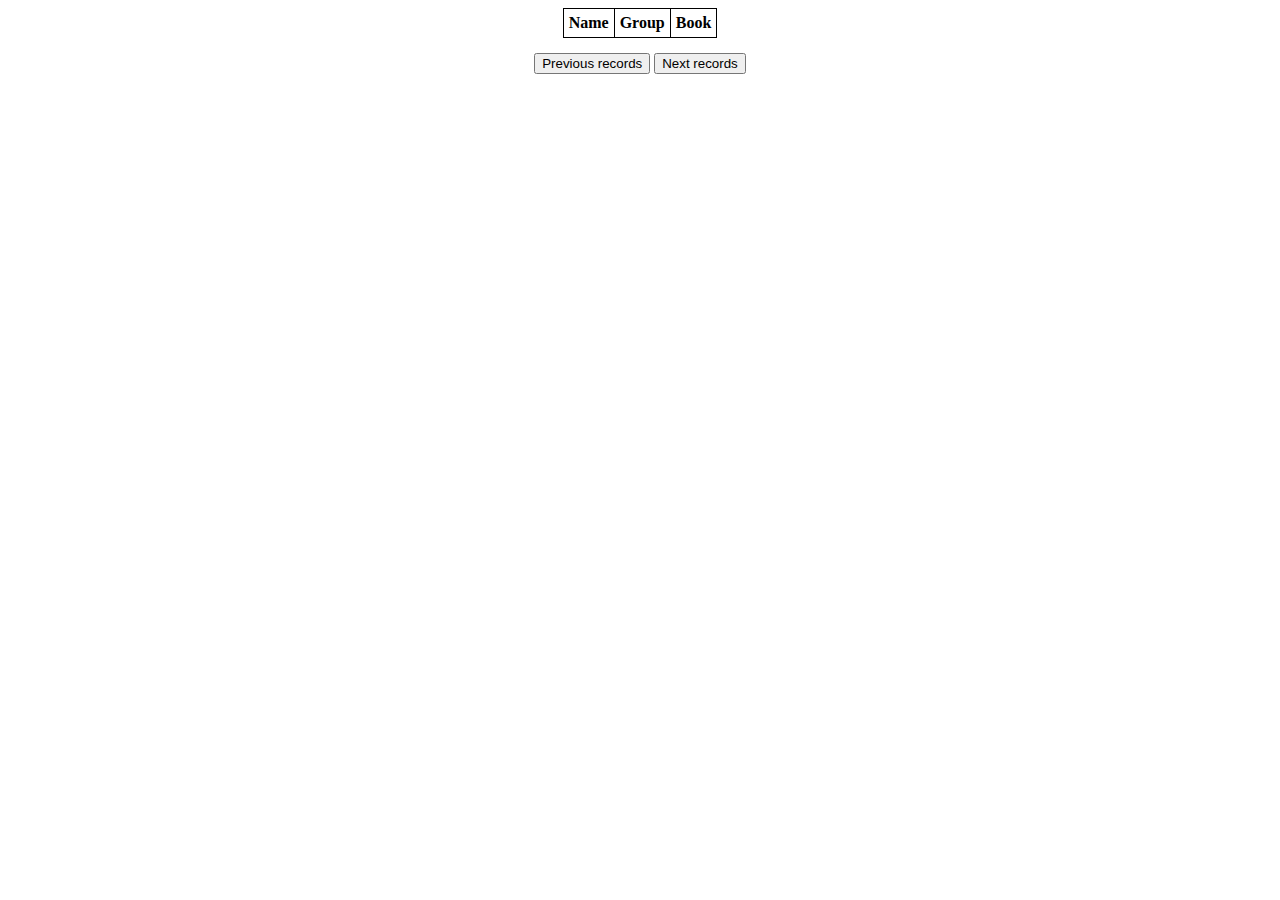
<file: 4/index.html>
<!DOCTYPE html>
<html lang="en">
<head>
    <meta charset="UTF-8">
    <title>XML L4 Perebykivskiy</title>
    <script src="js/jquery-2.1.4.min.js"></script>
    <script src="js/main.js"></script>
    <link type="text/css" rel="stylesheet" href="styles.css">
</head>
<body>
    <table id="content" align="center">

    </table>
    <div align="center">
        <input type="button" class="loadRecords" data-step="-2" value="Previous records">
        <input type="button" class="loadRecords" data-step="2" value="Next records">
    </div>

</body>
</html>
</file>
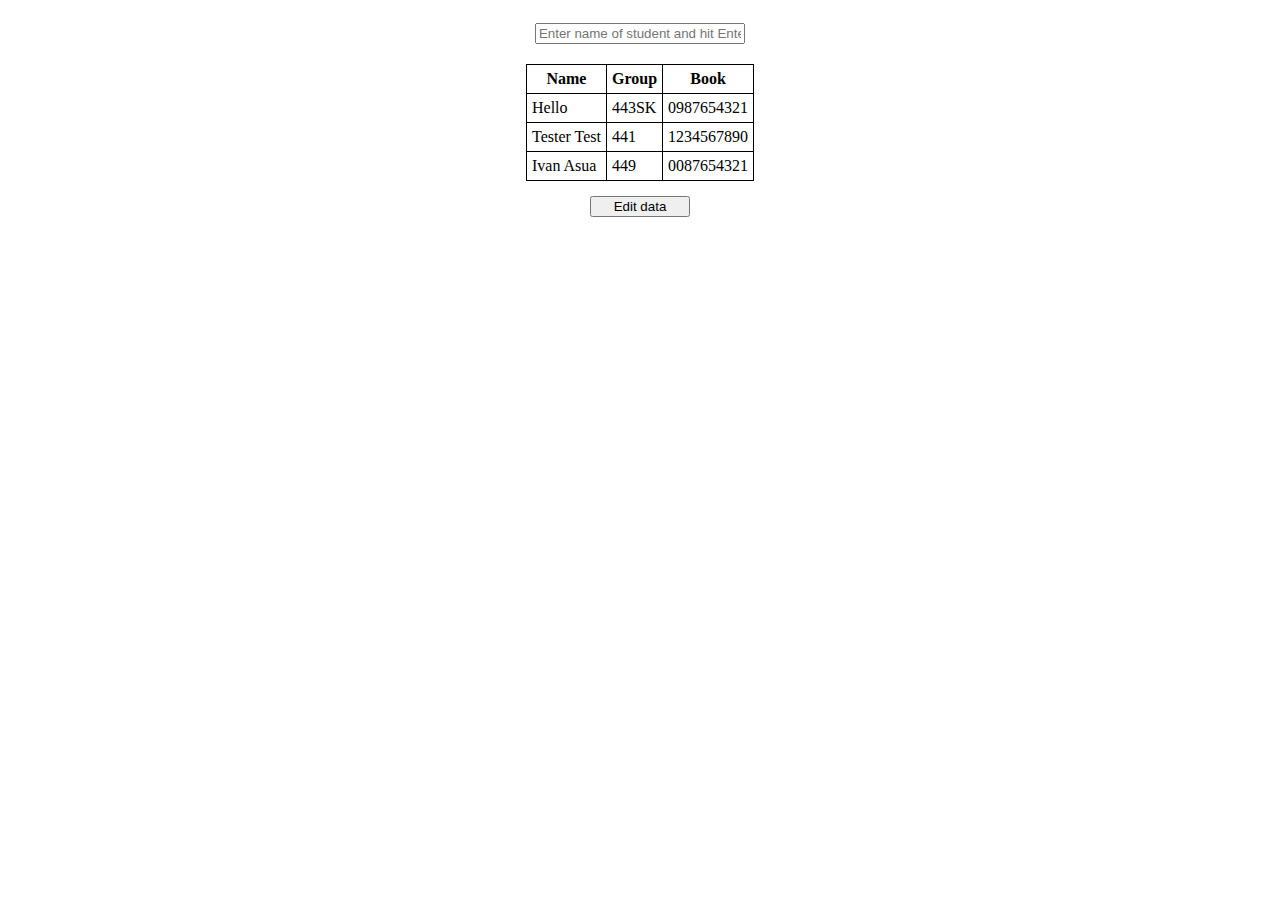
<file: 5/pages/index.html>
<!DOCTYPE html>
<html lang="en">
<head>
    <meta charset="UTF-8">
    <title>XML L5 Perebykivskiy</title>
    <script src="../js/jquery-2.1.4.min.js"></script>
    <script src="../js/main.js"></script>
    <link type="text/css" rel="stylesheet" href="../css/styles.css">
</head>
<body>
    <div align="center">
        <input type="text" id="search" placeholder="Enter name of student and hit Enter">
    </div>

    <table id="content" align="center">
    </table>

    <div align="center">
        <input type="button" id="goToEditPage" value="Edit data">
    </div>
</body>
</html>
</file>
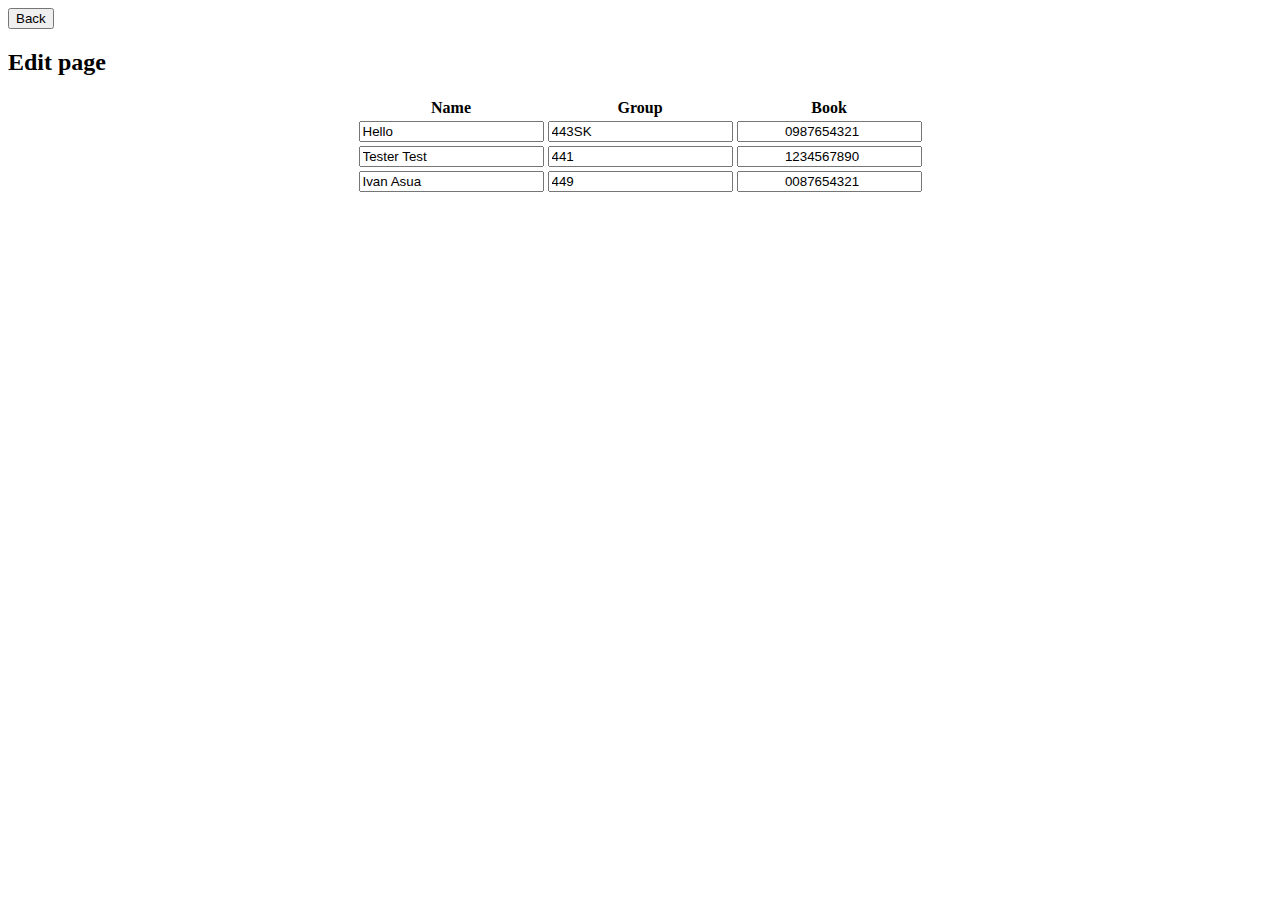
<file: 5/pages/edit.html>
<!DOCTYPE html>
<html lang="en">
<head>
    <meta charset="UTF-8">
    <title>Edit XML data L5</title>

    <script src="../js/jquery-2.1.4.min.js"></script>
    <script src="../js/edit.js"></script>
</head>
<body>
    <input type="button" id="goToMainPage" value="Back">
    <h2>Edit page</h2>
    <table id="editContent" align="center">
    </table>
</body>
</html>
</file>
<file: 4/styles.css>
table, th, td {
    border: 1px solid black;
    border-collapse:collapse;
}
th, td {
    padding: 5px;
}
div{
    padding-top: 15px;
}
</file>
<file: 5/css/styles.css>
table, th, td {
    border: 1px solid black;
    border-collapse:collapse;
}
th, td {
    padding: 5px;
}
div{
    padding-top: 15px;
    padding-bottom: 20px;
}
#search{
    width: 16%;
}
input[type="button"]{
    width: 100px;
}
</file>
